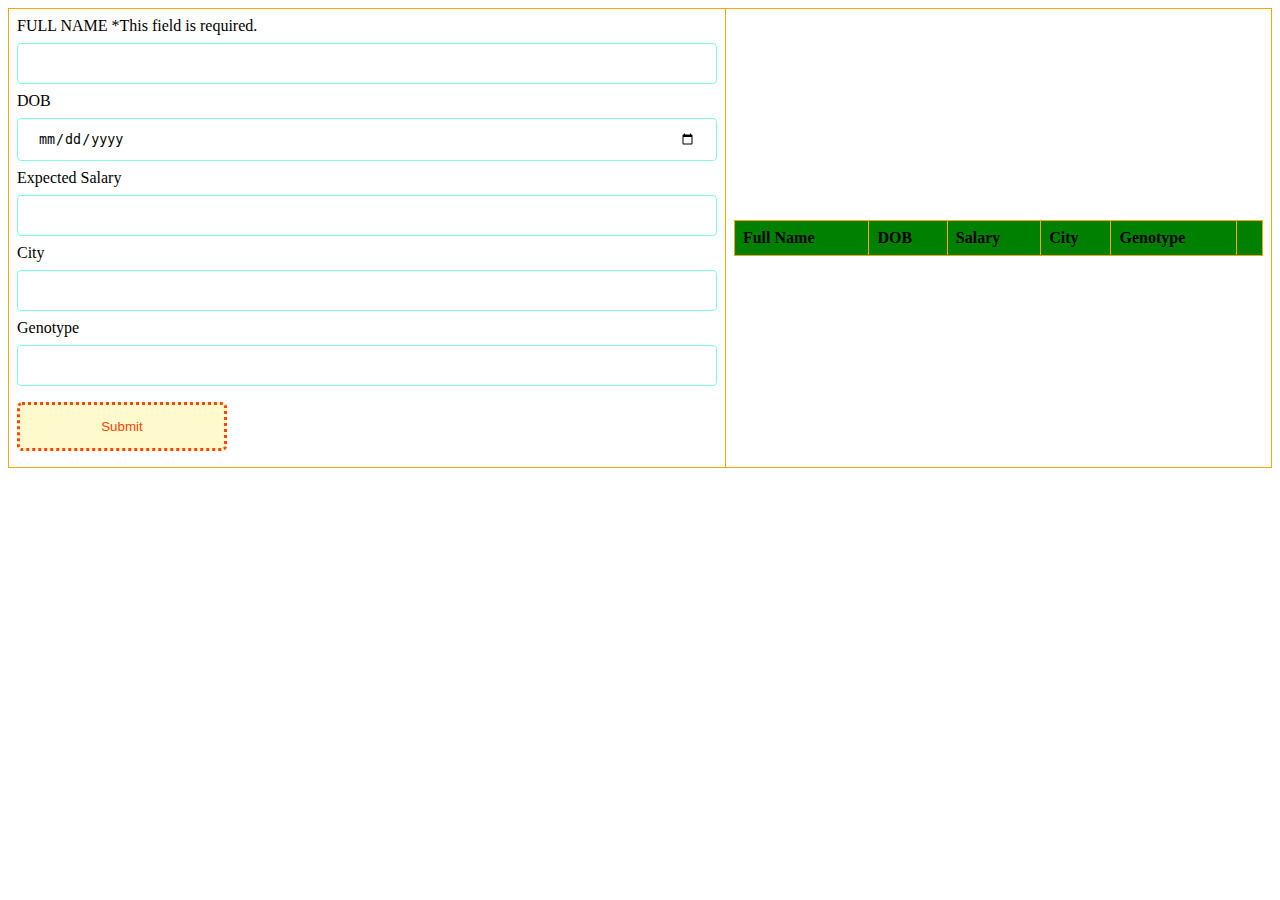
<file: BIODATA/index.html>
<!DOCTYPE html>
<html>
    <head>
        <title>BIODATA LIST</title>
        <link rel="stylesheet" href="stylE.css" />
    </head>
    <body>
        <table>
            <tr>
                <td>
                    <form onsubmit="event.preventDefault();onFormSubmit()" autocomplete="off">
                        <div>
                            <label>FULL NAME </label><label class="validation-error hide" id="fullNameValidationError">*This field is required.</label>
                            <input type="text" name="fullName" id="fullName" maxlength="23">
                            <div id="charactersLeft"></div>
                        </div>
                        <div>
                            <label>DOB</label>
                            <input type="date" name="dateOfBirth" id="dateOfBirth" value="5">
                        </div>
                        <div>
                            <label>Expected Salary</label>
                            <input type="number" name="salary" id="salary">
                        </div>
                        <div>
                            <label>City</label>
                            <input type="text" name="city" id="city">
                        </div>
                        <div>
                            <label>Genotype</label>
                            <input type="text" name="genotype" id="genotype">
                        </div>
                        
                        <div>
                            <input type="submit" name="Submit" id="submit">
                        </div>
                    </form>
                </td>
                <td>
                    <table class="list" id="applicationList">
                        <thead>
                            <tr>
                                <th>Full Name</th>
                                <th>DOB</th>
                                <th>Salary</th>
                                <th>City</th>
                                <th>Genotype</th>
                                <th></th>
                            </tr>
                        </thead>
                        <tbody>
                            
                        </tbody>
                    </table>
                </td>
            </tr>
        </table>
        <script src="index.js"></script>
    </body>
</html>
</file>
<file: BIODATA/stylE.css>
body > table {
    width: 100%;
}

table {
    border-collapse: collapse;
}

table.list {
    width: 100%;
}

td, th {
    border: 1px solid orange;
    text-align: left;
    padding: 8px;                                                                                                                                                                                                                                    
}

tr:nth-child(even), table.list thead>tr {
    background-color: green;
}

input[type=text], input[type=number], input[type=date] {
    width: 100%;
    padding: 12px 20px;
    margin: 8px 0;
    display: inline-block;
    border: 1px solid aquamarine;
    border-radius: 4px;
    box-sizing: border-box;
}

input[type=submit] {
    width: 30%;
    background-color: lemonchiffon;
    color: orangered;
    padding: 14px 20px;
    margin: 8px 0;
    border: dotted;
    border-radius: 5px;
    cursor: crosshair;
}

form div.form-action-buttons {
    text-align: right;
}

a {
    cursor: crosshair;
    text-decoration: underline;
    color:brown;
    margin-right: 4px;
}
</file>
